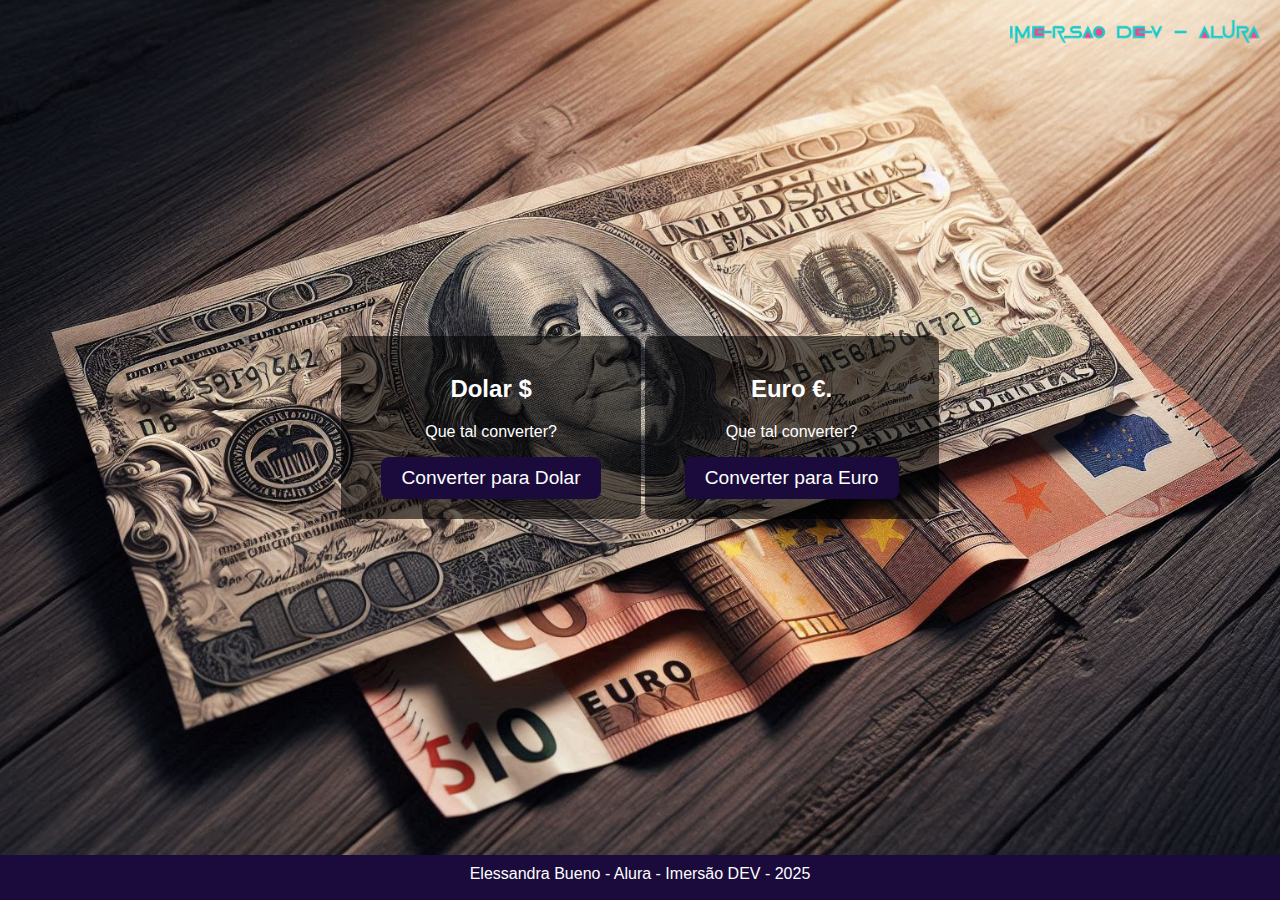
<file: conversor-moedas/index.html>
<!DOCTYPE html>
<html lang="pt-br">

<head>
    <meta charset="UTF-8">
    <meta name="viewport" content="width=device-width, initial-scale=1.0">
    <link rel="stylesheet" href="css/style.css" type="text/css">
    <script src="converter.js"></script>
    <title>Conversor de moedas</title>
</head>

<body>
    <img src="images/title.png" alt="logo" class="logo">

    <div class="container">
        <div class="content">
            <h2>Dolar $</h2>
            <p>Que tal converter?</p>
            <button onclick="conversorDolar()">
                Converter para Dolar
            </button>
        </div>
        <div class="content">
            <h2>Euro €.</h2>
            <p>Que tal converter?</p>
            <button onclick="conversorEuro()">
                Converter para Euro
            </button>
        </div>
    </div>
    <footer>
        Elessandra Bueno - Alura - Imersão DEV - 2025
    </footer>
</body>

</html>
</file>
<file: conversor-moedas/css/style.css>
/*Global style*/
body{
    background-color: #1a0b3c;
    margin: 0;
    padding: 0;
    font-family: Arial, sans-serif;
    color: white;
    position: relative;
}

/*Logo*/
.logo{
    position: absolute;
    top: 20px;
    right: 20px;
    max-width: 250px;
    width: auto;
}

/*Container background*/
.container{
    background: url(../images/Designer7.jpeg) no-repeat center center/cover;
    min-height: 95vh;
    display: flex;
    justify-content: center;
    align-items: center;
}

/*Content com texto e botão*/
.content{
    text-align: center;
    background-color: rgba(0, 0, 0, 0.6);
    padding: 20px 40px;
    border-radius: 8px;
    margin: 2px;
}
.content h2{
    margin-bottom: 20px;
}

/*Button styles*/
button{
    background-color: #1a0b3c;
    border: none;
    padding: 10px 20px;
    font-size: 1.2em;
    color: white;
    cursor: pointer;
    border-radius: 8px;
    transition: background-color 0.3s ease;
}
button:hover{
    background-color: #b96104;
}

/*Footer*/
footer{
    text-align: center;
    padding: 10px;
}
</file>
